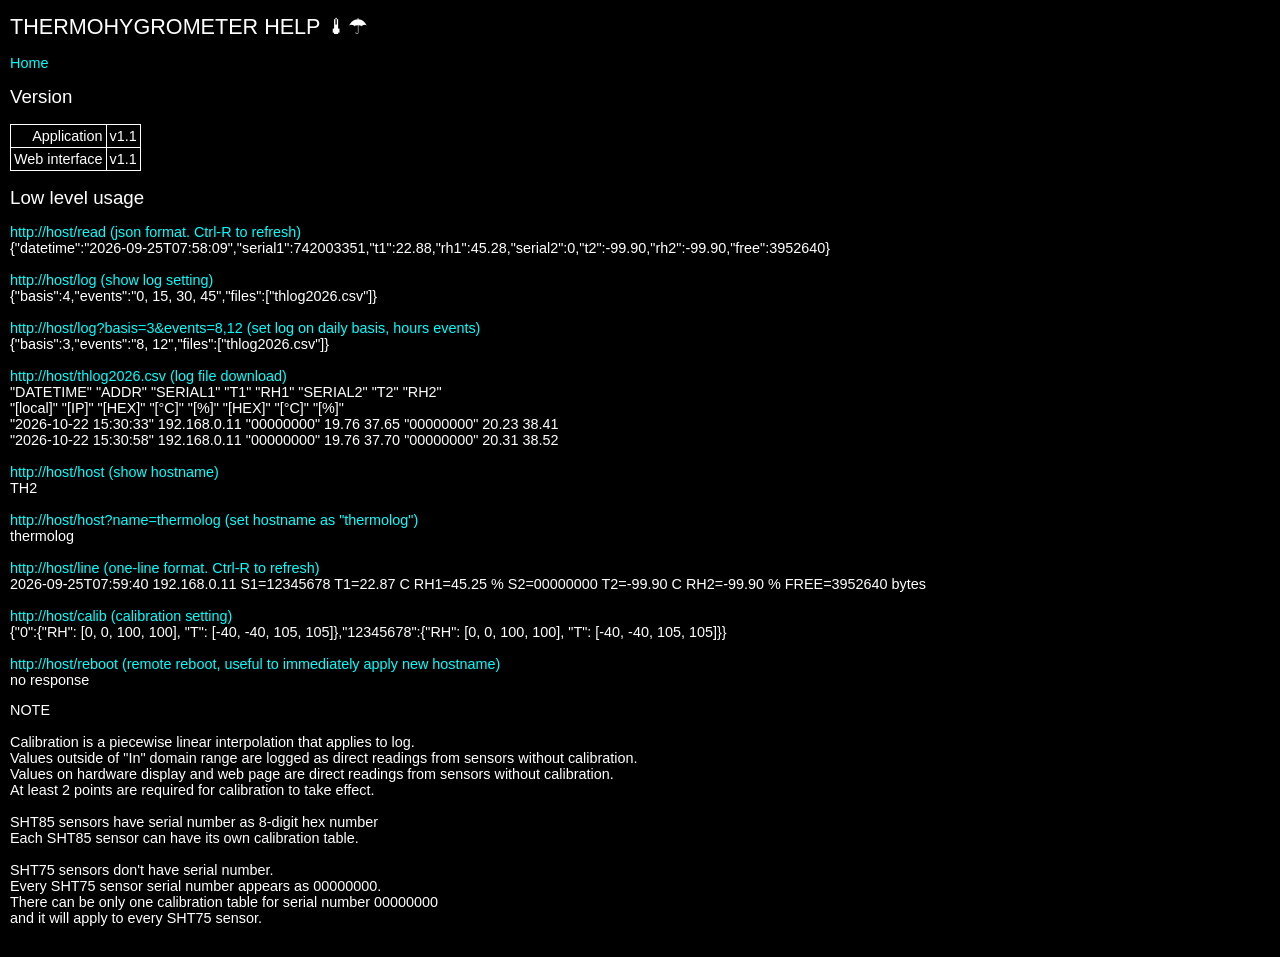
<file: micropython/public_html/help.html>
<!DOCTYPE html>
<html lang="en">
<head>
  <meta charset="UTF-8">
  <title>&#x1F321;&#x2602; HELP</title>
  <link rel="stylesheet" type="text/css" media="all" href="styles.css"/>
  <script type="text/javascript">
    // shorten typing: document.getElementById -> $id
    function $id(id)
    {
      return document.getElementById(id);
    }

    window.onload = function ()
    {
      // run this code at page load
    }
  </script>
</head>
<body>
  <h1>THERMOHYGROMETER HELP &#x1F321;&#x2602;</h1>
  <p>
  <a href="index.html">Home</a>
  </p>
  <h2>Version</h2>
  <table>
  <tr><td>Application</td><td>v1.1</td></tr>
  <tr><td>Web interface</td><td>v1.1</td></tr>
  </table>
  <h2>Low level usage</h2>
  <p>
  <a href="read">http://host/read (json format. Ctrl-R to refresh)</a><br/>
  {"datetime":"2026-09-25T07:58:09","serial1":742003351,"t1":22.88,"rh1":45.28,"serial2":0,"t2":-99.90,"rh2":-99.90,"free":3952640}<br/>
  <br/>
  <a href="log">http://host/log (show log setting)</a><br/>
  {"basis":4,"events":"0, 15, 30, 45","files":["thlog2026.csv"]}<br/>
  <br/>
  <a href="log?basis=3&events=8,12">http://host/log?basis=3&amp;events=8,12 (set log on daily basis, hours events)</a><br/>
  {"basis":3,"events":"8, 12","files":["thlog2026.csv"]}<br/>
  <br/>
  <a href="thlog2026.csv">http://host/thlog2026.csv (log file download)</a><br/>
  "DATETIME" "ADDR" "SERIAL1" "T1" "RH1" "SERIAL2" "T2" "RH2"<br/>
  "[local]" "[IP]" "[HEX]" "[&deg;C]" "[%]" "[HEX]" "[&deg;C]" "[%]"<br/>
  "2026-10-22 15:30:33" 192.168.0.11 "00000000" 19.76 37.65 "00000000" 20.23 38.41<br/>
  "2026-10-22 15:30:58" 192.168.0.11 "00000000" 19.76 37.70 "00000000" 20.31 38.52<br/>
  <br/>
  <a href="host">http://host/host (show hostname)</a><br/>
  TH2<br/>
  <br/>
  <a href="host?name=thermolog">http://host/host?name=thermolog (set hostname
  as "thermolog")</a><br/>
  thermolog<br/>
  <br/>
  <a href="line">http://host/line (one-line format. Ctrl-R to refresh)</a><br/>
  2026-09-25T07:59:40 192.168.0.11 S1=12345678 T1=22.87 C RH1=45.25 % S2=00000000 T2=-99.90 C RH2=-99.90 % FREE=3952640 bytes<br/>
  <br/>
  <a href="calib">http://host/calib (calibration setting)</a><br/>
  {"0":{"RH": [0, 0, 100, 100], "T": [-40, -40, 105, 105]},"12345678":{"RH": [0, 0, 100, 100], "T": [-40, -40, 105, 105]}}<br/>
  <br/>
  <a href="reboot">http://host/reboot (remote reboot, useful to immediately apply new hostname)</a><br/>
  no response<br/>
  <p>NOTE<br/>
  <br/>
  Calibration is a piecewise linear interpolation that applies to log.<br/>
  Values outside of "In" domain range are logged as direct readings from
  sensors without calibration.<br/>
  Values on hardware display and web page are direct
  readings from sensors without calibration.<br/>
  At least 2 points are required for calibration to take effect.<br/>
  <br/>
  SHT85 sensors have serial number as 8-digit hex number<br/>
  Each SHT85 sensor can have its own calibration table.<br/>
  <br/>
  SHT75 sensors don't have serial number.<br/>
  Every SHT75 sensor serial number appears as 00000000.<br/>
  There can be only one calibration table for serial number 00000000<br/>
  and it will apply to every SHT75 sensor.<br/>
  <br/>
  <p>
</body>
</html>
</file>
<file: micropython/public_html/styles.css>
/*
Styles for HTML5 File Drag & Drop demonstration
Featured on SitePoint.com
Developed by Craig Buckler (@craigbuckler) of OptimalWorks.net
*/
body
{
	font-family: "Segoe UI", Tahoma, Helvetica, freesans, sans-serif;
	font-size: 90%;
	margin: 10px;
	color: white;
	background-color: black;
}

h1, h2
{
	font-size: 1.5em;
	font-weight: normal;
}

h2
{
	font-size: 1.3em;
}

legend
{
	font-weight: bold;
	color: #333;
}

#filedrag
{
	display: none;
	font-weight: bold;
	text-align: center;
	padding: 1em 0;
	margin: 1em 0;
	color: #555;
	border: 2px dashed #555;
	border-radius: 7px;
	cursor: default;
}

#filedrag.hover
{
	color: #f00;
	border-color: #f00;
	border-style: solid;
	box-shadow: inset 0 3px 4px #888;
}

img
{
	max-width: 100%;
}

pre
{
	width: 95%;
	height: 8em;
	font-family: monospace;
	font-size: 0.9em;
	padding: 1px 2px;
	margin: 0 0 1em auto;
	border: 1px inset #666;
	background-color: #eee;
	overflow: auto;
}

#messages
{
	padding: 0 10px;
	margin: 1em 0;
	border: 1px solid #999;
}

#progress p
{
	display: block;
	width: 240px;
	padding: 2px 5px;
	margin: 2px 0;
	border: 1px inset #446;
	border-radius: 5px;
	/*
	"progress.png" is in the same directory in which "styles.css" is
	*/
	background: #eee url("progress.png") 100% 0 repeat-y;
}

#progress p.success
{
	background: #0c0 none 0 0 no-repeat;
}

#progress p.failed
{
	background: #c00 none 0 0 no-repeat;
}


/*
table#directory_table
{
    tr:hover {background-color: #c5f5f5;}
}
*/
table
{
  border-collapse: collapse; /* Prevents double borders */
  /* width: 100%; */ /* Optional: sets table width */
}
th, td
{
  border: 1px solid white; /* Sets border for table headers and cells */
  padding: 3px; /* Adds space inside cells */
  text-align: right; /* Aligns text to the right */
}

table tr:hover {background-color: #252565;}

/* some special action on n-th table column element */
/*
table tr td:nth-child(3):hover {
  background-color: #c599f5;
}

table tr td:nth-child(3) button {
  color: #7F0000;
}
*/

/* make whole table cell in first column clickable */
/*
table tr td:nth-child(1) a {
    display:block;
    width:100%;
}
*/

/*
table tr td:nth-child(2) {
    text-align: right;
    align: right;
}
*/

a:link {
  color: cyan;
  background-color: transparent;
  text-decoration: none;
}

a:visited {
  color: green;
  background-color: transparent;
  text-decoration: none;
}

a:hover {
  color: pink;
  background-color: transparent;
  text-decoration: underline;
}

a:active {
  color: yellow;
  background-color: transparent;
  text-decoration: underline;
}

/* paragraph with id <p id="filesize">some text</p> */
p#filesize {
  margin-bottom: 0em;
  margin-top: 0em;
  color: white;
  text-align: right;
}
</file>
